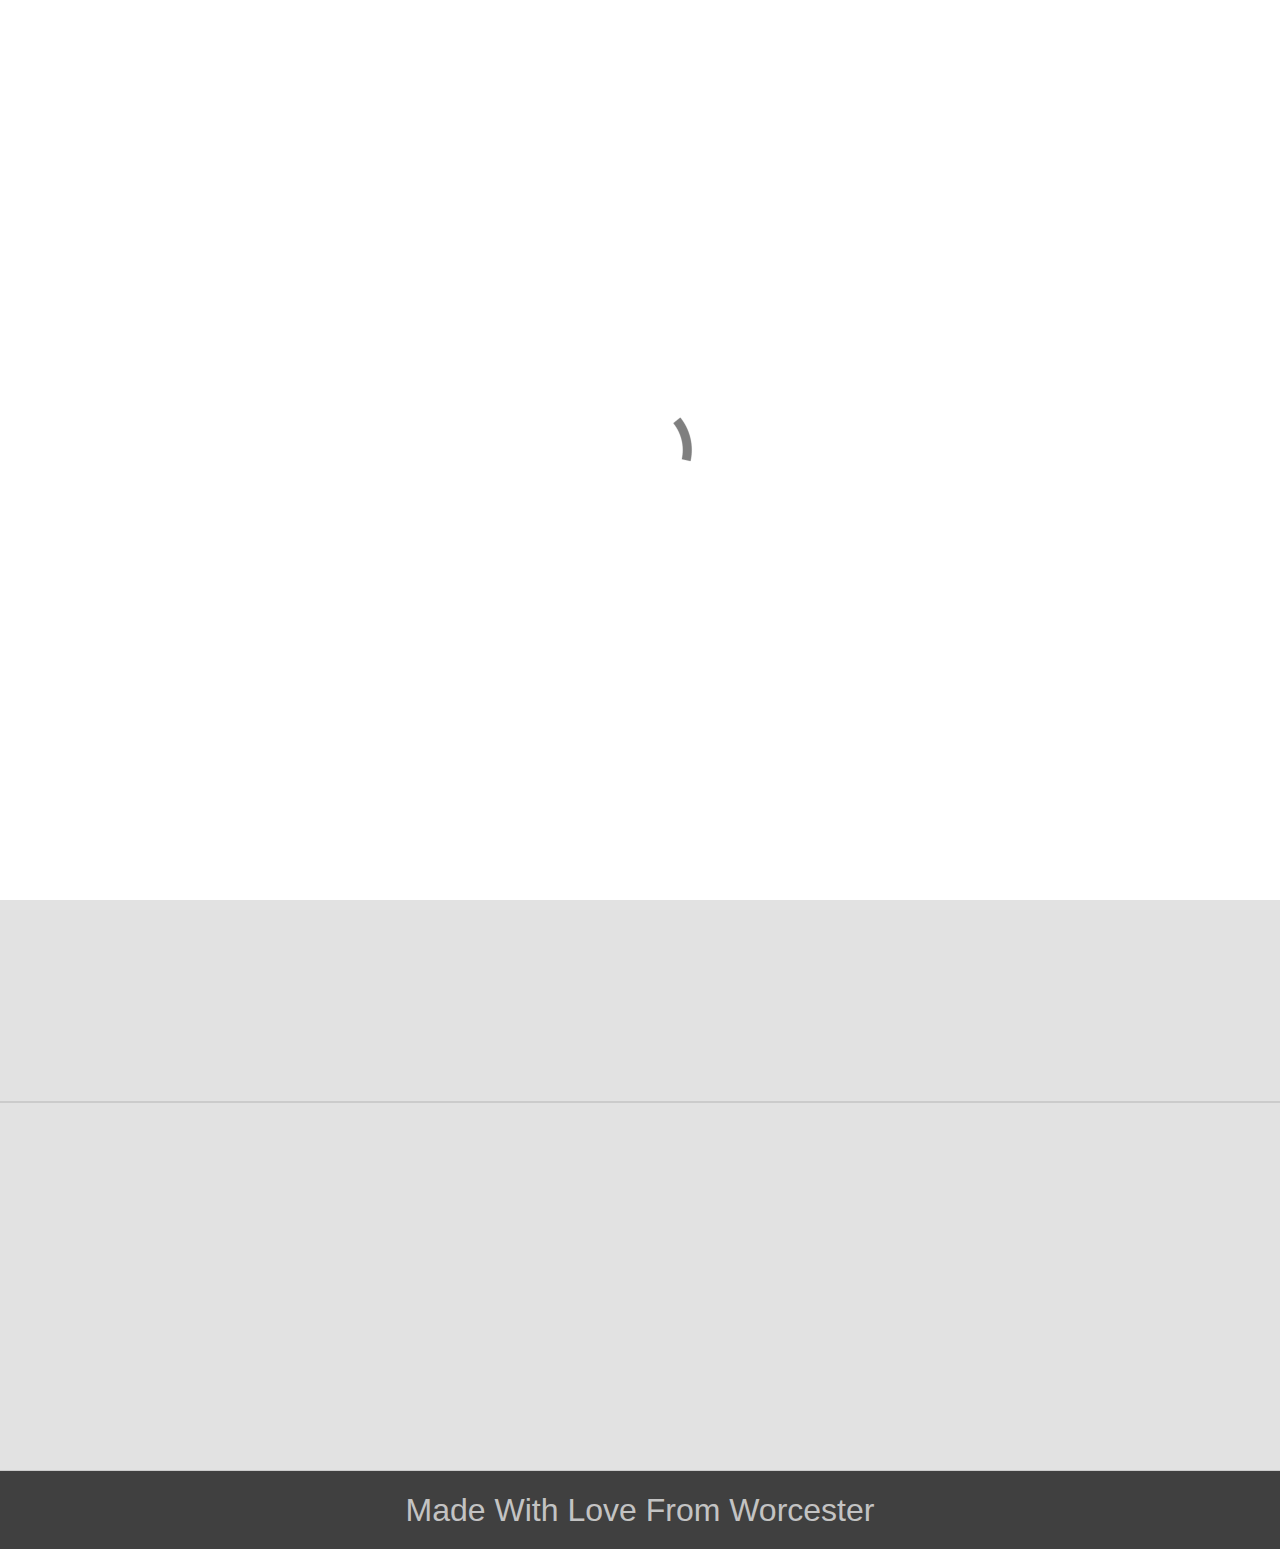
<file: index.html>
<!doctype html>
<html>
<head>
    <meta charset="utf-8">
    <meta name="keywords" content="">
    <meta name="description" content="">
    <meta name="viewport" content="width=device-width, initial-scale=1.0, viewport-fit=cover">
	<link rel="canonical" href="http://setTheBaseURLInProjectSettings.com/index.html" />
	<meta name="robots" content="index, follow" />
    <link rel="shortcut icon" type="image/png" href="favicon.png">
    
	<link rel="stylesheet" type="text/css" href="./css/bootstrap.min.css?5140">
	<link rel="stylesheet" type="text/css" href="style.css?1087">
	<link rel="stylesheet" type="text/css" href="./css/animate.min.css?9138">
	<link href='https://fonts.googleapis.com/css?family=Ubuntu&display=swap&subset=latin,latin-ext' rel='stylesheet' type='text/css'>
    <title>Home</title>


    
<!-- Analytics -->

<!-- Analytics END -->
    
</head>
<body>

<!-- Preloader -->
<div id="page-loading-blocs-notifaction" class="page-preloader"></div>
<!-- Preloader END -->


<!-- Main container -->
<div class="page-container">
    
<!-- bloc-0 -->
<div class="bloc bgc-platinum l-bloc" id="bloc-0">
	<div class="container bloc-sm">
		<div class="row">
			<div class="col">
				<nav class="navbar navbar-light row navbar-expand-md nav-invert" role="navigation" id="link1">
					<button id="nav-toggle" type="button" class="ui-navbar-toggler navbar-toggler border-0 p-0" data-toggle="collapse" data-target=".navbar-7550" aria-expanded="false" aria-label="Toggle navigation">
						<span class="navbar-toggler-icon"></span>
					</button>
					<div class="collapse navbar-collapse navbar-7550">
						<ul class="site-navigation nav navbar-nav">
							<li class="nav-item">
								<a href="index.html" class="nav-link">Home</a>
							</li>
							<li class="nav-item">
								<a href="about.html" class="nav-link a-btn">aserca de</a>
							</li>
							<li class="nav-item">
								<div class="dropdown-divider ">
								</div>
							</li>
						</ul>
					</div><a class="navbar-brand mr-0" href="index.html">Company</a>
				</nav>
			</div>
		</div>
	</div>
</div>
<!-- bloc-0 END -->

<!-- bloc-1 -->
<div class="bloc bg-crosses-s-bg bg-repeat bgc-paynes-grey d-bloc" id="bloc-1">
	<div class="container bloc-lg">
		<div class="row">
			<div class="col-sm-12">
				<h2 class="mg-md text-center ">
					Blog Template
				</h2>
				<div><div id="particles-js"></div>
				</div>
			</div>
		</div>
	</div>
</div>
<!-- bloc-1 END -->

<!-- bloc-2 -->
<div class="bloc bgc-platinum l-bloc b-divider" id="bloc-2">
	<div class="container bloc-lg">
		<div class="row">
			<div class="col-sm-12">
				<h6 class="mg-md  animated fadeIn animDelay2">
					Wedesday 14th March 2015
				</h6>
				<h3 class="mg-md  animDelay06 animated fadeIn">
					First Blog Post
				</h3>
				<p class="animDelay1 animated fadeInLeft">
					Lorem ipsum dolor sit amet, consectetuer adipiscing elit. Aenean commodo ligula eget dolor. Aenean massa. Cum sociis natoque penatibus et magnis dis parturient montes, nascetur ridiculus mus. Donec quam felis, ultricies nec, pellentesque eu, pretium quis, sem. Nulla consequat massa quis enim.
				</p>
			</div>
		</div>
	</div>
</div>
<!-- bloc-2 END -->

<!-- bloc-3 -->
<div class="bloc bgc-platinum l-bloc b-divider" id="bloc-3">
	<div class="container bloc-lg">
		<div class="row">
			<div class="col-sm-12">
				<h6 class="mg-md  animated fadeIn animDelay2">
					Wedesday 14th March 2015
				</h6>
				<h3 class="mg-md  animDelay06 animated fadeIn">
					Second Blog Post
				</h3>
				<p class="animDelay1 animated fadeInLeft">
					Lorem ipsum dolor sit amet, consectetuer adipiscing elit. Aenean commodo ligula eget dolor. Aenean massa. Cum sociis natoque penatibus et magnis dis parturient montes, nascetur ridiculus mus. Donec quam felis, ultricies nec, pellentesque eu, pretium quis, sem. Nulla consequat massa quis enim.
				</p>
			</div>
		</div>
	</div>
</div>
<!-- bloc-3 END -->

<!-- bloc-4 -->
<div class="bloc bgc-platinum l-bloc b-divider" id="bloc-4">
	<div class="container bloc-lg">
		<div class="row">
			<div class="col-sm-12">
				<h6 class="mg-md  animated fadeIn animDelay2">
					Wedesday 14th March 2015
				</h6>
				<h3 class="mg-md  animDelay06 animated fadeIn">
					Third Blog Post
				</h3>
				<p class="animDelay1 animated fadeInLeft">
					Lorem ipsum dolor sit amet, consectetuer adipiscing elit. Aenean commodo ligula eget dolor. Aenean massa. Cum sociis natoque penatibus et magnis dis parturient montes, nascetur ridiculus mus. Donec quam felis, ultricies nec, pellentesque eu, pretium quis, sem. Nulla consequat massa quis enim.
				</p>
			</div>
		</div>
	</div>
</div>
<!-- bloc-4 END -->

<!-- bloc-7 -->
<div class="bloc bgc-paynes-grey d-bloc" id="bloc-7">
	<div class="container bloc-sm">
		<div class="row">
			<div class="col-sm-12">
				<h2 class="text-center  mg-clear">
					Made With Love From Worcester
				</h2>
			</div>
		</div>
	</div>
</div>
<!-- bloc-7 END -->

</div>
<!-- Main container END -->
    


<!-- Additional JS -->
<script src="./js/jquery-3.5.1.min.js?5104"></script>
<script src="./js/bootstrap.bundle.min.js?3252"></script>
<script src="./js/blocs.min.js?7360"></script>
<script src="./js/lazysizes.min.js" defer></script>
<script src="./js/particles.min.js?2272"></script>
<script src="./js/particles-setup.js?5707"></script><!-- Additional JS END -->


</body>
</html>
</file>
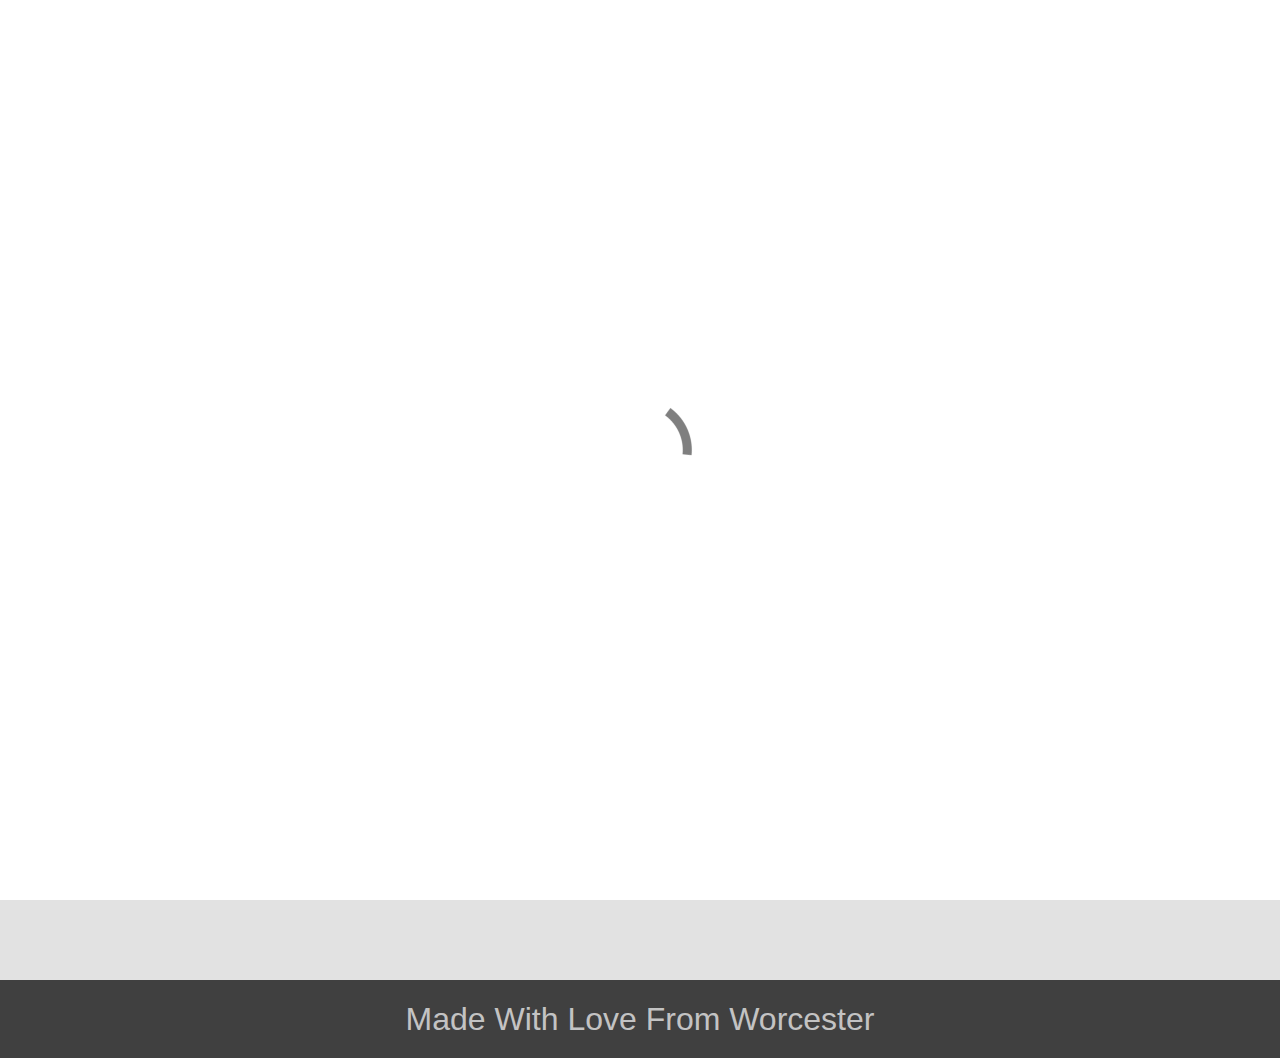
<file: about.html>
<!doctype html>
<html>
<head>
    <meta charset="utf-8">
    <meta name="keywords" content="">
    <meta name="description" content="">
    <meta name="viewport" content="width=device-width, initial-scale=1.0, viewport-fit=cover">
	<link rel="canonical" href="http://setTheBaseURLInProjectSettings.com/about.html" />
	<meta name="robots" content="index, follow" />
    <link rel="shortcut icon" type="image/png" href="favicon.png">
    
	<link rel="stylesheet" type="text/css" href="./css/bootstrap.min.css?3060">
	<link rel="stylesheet" type="text/css" href="style.css?5777">
	<link rel="stylesheet" type="text/css" href="./css/animate.min.css?7709">
	<link href='https://fonts.googleapis.com/css?family=Ubuntu&display=swap&subset=latin,latin-ext' rel='stylesheet' type='text/css'>
    <title>about</title>


    
<!-- Analytics -->

<!-- Analytics END -->
    
</head>
<body>

<!-- Preloader -->
<div id="page-loading-blocs-notifaction" class="page-preloader"></div>
<!-- Preloader END -->


<!-- Main container -->
<div class="page-container">
    
<!-- bloc-5 -->
<div class="bloc bgc-paynes-grey d-bloc bg-crosses-s-bg bg-repeat" id="bloc-5">
	<div class="container bloc-lg">
		<div class="row">
			<div class="col-sm-12">
				<h2 class="mg-md text-center ">
					Blog Template
				</h2>
			</div>
		</div>
	</div>
</div>
<!-- bloc-5 END -->

<!-- bloc-6 -->
<div class="bloc l-bloc bgc-platinum" id="bloc-6">
	<div class="container bloc-lg">
		<div class="row">
			<div class="col-sm-12">
				<h2 class="mg-md ">
					About Me
				</h2>
				<p>
					Lorem ipsum dolor sit amet, consectetuer adipiscing elit. Aenean commodo ligula eget dolor. Aenean massa. Cum sociis natoque penatibus et magnis dis parturient montes, nascetur ridiculus mus. Donec quam felis, ultricies nec, pellentesque eu, pretium quis, sem. Nulla consequat massa quis enim.<br><br><br><br>
				</p>
				<iframe width="100%" height="300" frameborder="0" style="border:0" src="img/lazyload-ph.png" data-src="https://www.google.com/maps/embed?pb=!1m14!1m12!1m3!1d9785.993489461043!2d-2.2141965761291504!3d52.179813230572364!2m3!1f0!2f0!3f0!3m2!1i1024!2i768!4f13.1!5e0!3m2!1sen!2suk!4v1427043018175" class="lazyload">
				</iframe>
			</div>
		</div>
	</div>
</div>
<!-- bloc-6 END -->

<!-- bloc-7 -->
<div class="bloc bgc-paynes-grey d-bloc" id="bloc-7">
	<div class="container bloc-sm">
		<div class="row">
			<div class="col-sm-12">
				<h2 class="text-center  mg-clear">
					Made With Love From Worcester
				</h2>
			</div>
		</div>
	</div>
</div>
<!-- bloc-7 END -->

</div>
<!-- Main container END -->
    


<!-- Additional JS -->
<script src="./js/jquery-3.5.1.min.js?5104"></script>
<script src="./js/bootstrap.bundle.min.js?3252"></script>
<script src="./js/blocs.min.js?7360"></script>
<script src="./js/lazysizes.min.js" defer></script><!-- Additional JS END -->


</body>
</html>
</file>
<file: style.css>
/*-----------------------------------------------------------------------------------
	Blocs Blog Template
	About: A shiny new Blocs website.
	Author: mastersv
	Version: 1.0
	Built with Blocs
-----------------------------------------------------------------------------------*/
body{
	margin:0;
	padding:0;
    background:#FFFFFF;
    overflow-x:hidden;
    -webkit-font-smoothing: antialiased;
    -moz-osx-font-smoothing: grayscale;
}
.page-container{overflow: hidden;} /* Prevents unwanted scroll space when scroll FX used. */
a,button{transition: background .3s ease-in-out;outline: none!important;} /* Prevent ugly blue glow on chrome and safari */
a:hover{text-decoration: none; cursor:pointer;}


/* Preloader */

.page-preloader{position: fixed;top: 0;bottom: 0;width: 100%;z-index:100000;background:#FFFFFF url("img/pageload-spinner.gif") no-repeat center center;animation-name: preloader-fade;animation-delay: 2s;animation-duration: 0.5s;animation-fill-mode: both;}
.preloader-complete{animation-delay:0.1s;}
@keyframes preloader-fade {0% {opacity: 1;visibility: visible;}100% {opacity: 0;visibility: hidden;}}

/* = Blocs
-------------------------------------------------------------- */

.bloc{
	width:100%;
	clear:both;
	background: 50% 50% no-repeat;
	padding:0 20px;
	-webkit-background-size: cover;
	-moz-background-size: cover;
	-o-background-size: cover;
	background-size: cover;
	position:relative;
	display:flex;
}
.bloc .container{
	padding-left:0;
	padding-right:0;
}


/* Sizes */

.bloc-lg{
	padding:100px 20px;
}
.bloc-sm{
	padding:20px;
}


/* Background Styles */

.bg-center,.bg-l-edge,.bg-r-edge,.bg-t-edge,.bg-b-edge,.bg-tl-edge,.bg-bl-edge,.bg-tr-edge,.bg-br-edge,.bg-repeat{
	-webkit-background-size: auto!important;
	-moz-background-size: auto!important;
	-o-background-size: auto!important;
	background-size: auto!important;
}
.bg-repeat{
	background:repeat;
}


/* Dark theme */

.d-bloc{
	color:rgba(255,255,255,.7);
}
.d-bloc button:hover{
	color:rgba(255,255,255,.9);
}
.d-bloc .icon-round,.d-bloc .icon-square,.d-bloc .icon-rounded,.d-bloc .icon-semi-rounded-a,.d-bloc .icon-semi-rounded-b{
	border-color:rgba(255,255,255,.9);
}
.d-bloc .divider-h span{
	border-color:rgba(255,255,255,.2);
}
.d-bloc .a-btn,.d-bloc .navbar a, .d-bloc a .icon-sm, .d-bloc a .icon-md, .d-bloc a .icon-lg, .d-bloc a .icon-xl, .d-bloc h1 a, .d-bloc h2 a, .d-bloc h3 a, .d-bloc h4 a, .d-bloc h5 a, .d-bloc h6 a, .d-bloc p a{
	color:rgba(255,255,255,.6);
}
.d-bloc .a-btn:hover,.d-bloc .navbar a:hover,.d-bloc a:hover .icon-sm, .d-bloc a:hover .icon-md, .d-bloc a:hover .icon-lg, .d-bloc a:hover .icon-xl, .d-bloc h1 a:hover, .d-bloc h2 a:hover, .d-bloc h3 a:hover, .d-bloc h4 a:hover, .d-bloc h5 a:hover, .d-bloc h6 a:hover, .d-bloc p a:hover{
	color:rgba(255,255,255,1);
}
.d-bloc .navbar-toggle .icon-bar{
	background:rgba(255,255,255,1);
}
.d-bloc .btn-wire,.d-bloc .btn-wire:hover{
	color:rgba(255,255,255,1);
	border-color:rgba(255,255,255,1);
}
.d-bloc .card{
	color:rgba(0,0,0,.5);
}
.d-bloc .card button:hover{
	color:rgba(0,0,0,.7);
}
.d-bloc .card icon{
	border-color:rgba(0,0,0,.7);
}
.d-bloc .card .divider-h span{
	border-color:rgba(0,0,0,.1);
}
.d-bloc .card .a-btn{
	color:rgba(0,0,0,.6);
}
.d-bloc .card .a-btn:hover{
	color:rgba(0,0,0,1);
}
.d-bloc .card .btn-wire, .d-bloc .card .btn-wire:hover{
	color:rgba(0,0,0,.7);
	border-color:rgba(0,0,0,.3);
}


/* Light theme */

.d-bloc .card,.l-bloc{
	color:rgba(0,0,0,.5);
}
.d-bloc .card button:hover,.l-bloc button:hover{
	color:rgba(0,0,0,.7);
}
.l-bloc .icon-round,.l-bloc .icon-square,.l-bloc .icon-rounded,.l-bloc .icon-semi-rounded-a,.l-bloc .icon-semi-rounded-b{
	border-color:rgba(0,0,0,.7);
}
.d-bloc .card .divider-h span,.l-bloc .divider-h span{
	border-color:rgba(0,0,0,.1);
}
.d-bloc .card .a-btn,.l-bloc .a-btn,.l-bloc .navbar a,.l-bloc a .icon-sm, .l-bloc a .icon-md, .l-bloc a .icon-lg, .l-bloc a .icon-xl, .l-bloc h1 a, .l-bloc h2 a, .l-bloc h3 a, .l-bloc h4 a, .l-bloc h5 a, .l-bloc h6 a, .l-bloc p a{
	color:rgba(0,0,0,.6);
}
.d-bloc .card .a-btn:hover,.l-bloc .a-btn:hover,.l-bloc .navbar a:hover, .l-bloc a:hover .icon-sm, .l-bloc a:hover .icon-md, .l-bloc a:hover .icon-lg, .l-bloc a:hover .icon-xl, .l-bloc h1 a:hover, .l-bloc h2 a:hover, .l-bloc h3 a:hover, .l-bloc h4 a:hover, .l-bloc h5 a:hover, .l-bloc h6 a:hover, .l-bloc p a:hover{
	color:rgba(0,0,0,1);
}
.l-bloc .navbar-toggle .icon-bar{
	color:rgba(0,0,0,.6);
}
.d-bloc .card .btn-wire,.d-bloc .card .btn-wire:hover,.l-bloc .btn-wire,.l-bloc .btn-wire:hover{
	color:rgba(0,0,0,.7);
	border-color:rgba(0,0,0,.3);
}
/* Dividers */

.b-divider{
	border-top:1px solid rgba(0,0,0,.1);
	border-bottom:1px solid rgba(0,0,0,.1);
}


/* = NavBar
-------------------------------------------------------------- */

.hero .hero-nav{
	padding-left:inherit;
	padding-right:inherit;
}
/* Handle Multi Level Navigation */.navbar-light .navbar-nav .nav-link {
	color: rgb(64, 64, 64);
}
.btco-menu li > a {
	padding: 10px 15px;
	color: #000;
}
.btco-menu .active a:focus,.btco-menu li a:focus ,.navbar > .show > a:focus{
	background: transparent;
	outline: 0;
}
.dropdown-menu .show > .dropdown-toggle::after{
	transform: rotate(-90deg);
}

/* = Bric adjustment margins
-------------------------------------------------------------- */

.mg-clear{
	margin:0;
}
.mg-md{
	margin-top:10px;
	margin-bottom:20px;
}

/* = Buttons
-------------------------------------------------------------- */

.btn-d,.btn-d:hover,.btn-d:focus{
	color:#FFF;
	background:rgba(0,0,0,.3);
}

/* Prevent ugly blue glow on chrome and safari */
button{
	outline: none!important;
}






.card-sq, .card-sq .card-header, .card-sq .card-footer{
	border-radius:0;
}
.card-rd{
	border-radius:30px;
}
.card-rd .card-header{
	border-radius:29px 29px 0 0;
}
.card-rd .card-footer{
	border-radius:0 0 29px 29px;
}




/* = Custom Styling
-------------------------------------------------------------- */

h1,h2,h3,h4,h5,h6,p,label,.btn,a{
	font-family:"Helvetica";
}
.container{
	max-width:1140px;
}

/* = Colour
-------------------------------------------------------------- */

/* Background colour styles */

.bgc-platinum{
	background-color:#e2e2e2;
}
.bgc-paynes-grey{
	background-color:#404040;
}

/* Bloc image backgrounds */

.bg-crosses-s-bg{
	background-image:url("img/crosses-s-bg.png");
}

/* = Custom Bric Data
-------------------------------------------------------------- */

#particles-js{
	position: absolute;
	height:100%;
	width: 100%;
	left: 0;
	right:0;
	top:0;
	bottom: 0;
}


/* = Bloc Padding Multi Breakpoint
-------------------------------------------------------------- */

@media (min-width: 576px) {
    .bloc-xxl-sm{padding:200px 20px;}
    .bloc-xl-sm{padding:150px 20px;}
    .bloc-lg-sm{padding:100px 20px;}
    .bloc-md-sm{padding:50px 20px;}
    .bloc-sm-sm{padding:20px;}
    .bloc-no-padding-sm{padding:0 20px;}
}
@media (min-width: 768px) {
    .bloc-xxl-md{padding:200px 20px;}
    .bloc-xl-md{padding:150px 20px;}
    .bloc-lg-md{padding:100px 20px;}
    .bloc-md-md{padding:50px 20px;}
    .bloc-sm-md{padding:20px 20px;}
    .bloc-no-padding-md{padding:0 20px;}
}
@media (min-width: 992px) {
    .bloc-xxl-lg{padding:200px 20px;}
    .bloc-xl-lg{padding:150px 20px;}
    .bloc-lg-lg{padding:100px 20px;}
    .bloc-md-lg{padding:50px 20px;}
    .bloc-sm-lg{padding:20px;}
    .bloc-no-padding-lg{padding:0 20px;}
}


/* = Mobile adjustments 
-------------------------------------------------------------- */
@media (max-width: 1024px)
{
    .bloc.full-width-bloc, .bloc-tile-2.full-width-bloc .container, .bloc-tile-3.full-width-bloc .container, .bloc-tile-4.full-width-bloc .container{
        padding-left: 0; 
        padding-right: 0;  
    }
}
@media (max-width: 991px)
{
    .container{width:100%;}
    .bloc{padding-left: constant(safe-area-inset-left);padding-right: constant(safe-area-inset-right);} /* iPhone X Notch Support*/
    .bloc-group, .bloc-group .bloc{display:block;width:100%;}
}
@media (max-width: 767px)
{
    .bloc-tile-2 .container, .bloc-tile-3 .container, .bloc-tile-4 .container{
        padding-left:0;padding-right:0;
    }
    .btn-dwn{
       display:none; 
    }
    .voffset{
        margin-top:5px;
    }
    .voffset-md{
        margin-top:20px;
    }
    .voffset-lg{
        margin-top:30px;
    }
    form{
        padding:5px;
    }
    .close-lightbox{
        display:inline-block;
    }
    .blocsapp-device-iphone5{
	   background-size: 216px 425px;
	   padding-top:60px;
	   width:216px;
	   height:425px;
    }
    .blocsapp-device-iphone5 img{
	   width: 180px;
	   height: 320px;
    }
}
</file>
